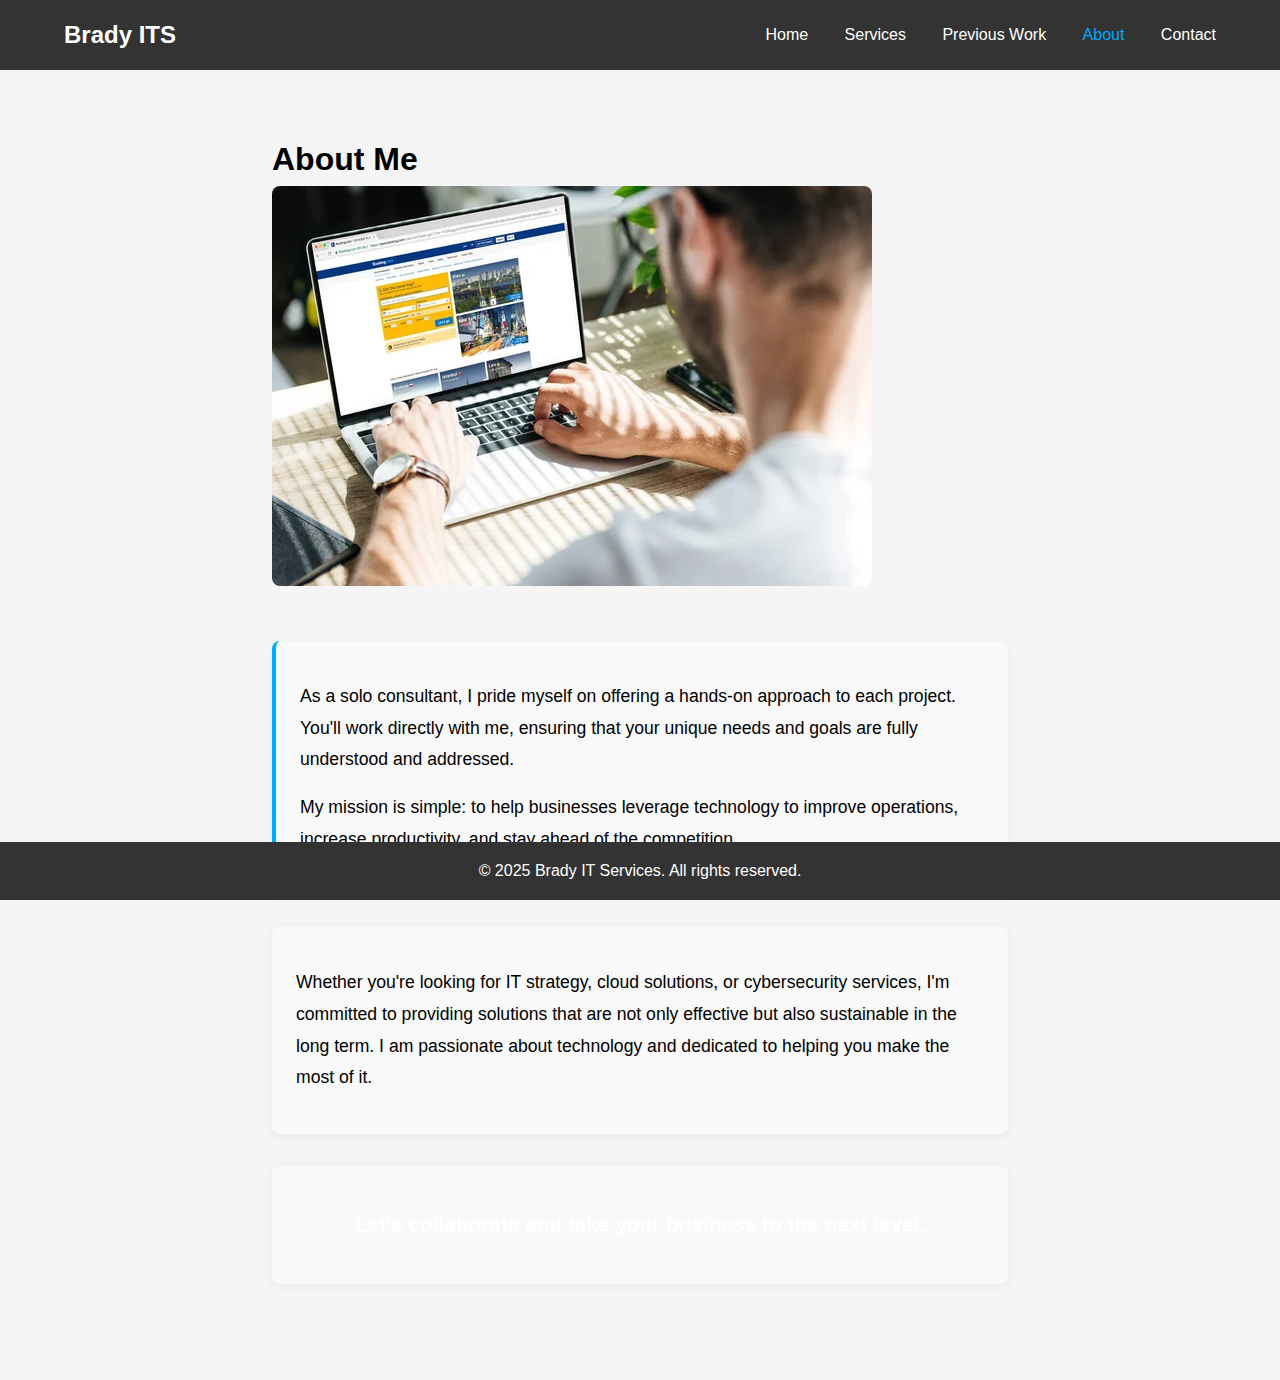
<file: about.html>
<!DOCTYPE html>
<html lang="en">

<head>
    <meta charset="UTF-8">
    <meta name="viewport" content="width=device-width, initial-scale=1.0">
    <title>About - Brady ITS</title>
    <link rel="stylesheet" href="style.css">
</head>

<body>
    <nav>
        <div class="logo">Brady ITS</div>
        <div class="nav-links">
            <a href="project.html">Home</a>
            <a href="services.html">Services</a>
            <a href="work.html">Previous Work</a>
            <a href="about.html" class="active">About</a>
            <a href="contact.html">Contact</a>
        </div>
    </nav>
    <main>
        <div class="content">
            <h1>About Me</h1>
            <img src="aboutimage.jpg" alt="About Me" class="about-image">
            <div class="about-content">
                <section class="mission-statement">
                    <p>As a solo consultant, I pride myself on offering a hands-on approach to each project. You'll work
                        directly with me, ensuring that your unique needs and goals are fully understood and addressed.
                    </p>

                    <p>My mission is simple: to help businesses leverage technology to improve operations, increase
                        productivity, and stay ahead of the competition.</p>
                </section>

                <section class="commitment">
                    <p>Whether you're looking for IT strategy, cloud solutions, or cybersecurity services, I'm committed
                        to providing solutions that are not only effective but also sustainable in the long term. I am
                        passionate about technology and dedicated to helping you make the most of it.</p>
                </section>

                <section class="call-to-action">
                    <p>Let's collaborate and take your business to the next level.</p>
                </section>
            </div>
        </div>
    </main>
    <footer>
        <p>&copy; 2025 Brady IT Services. All rights reserved.</p>
    </footer>
</body>

</html>
</file>
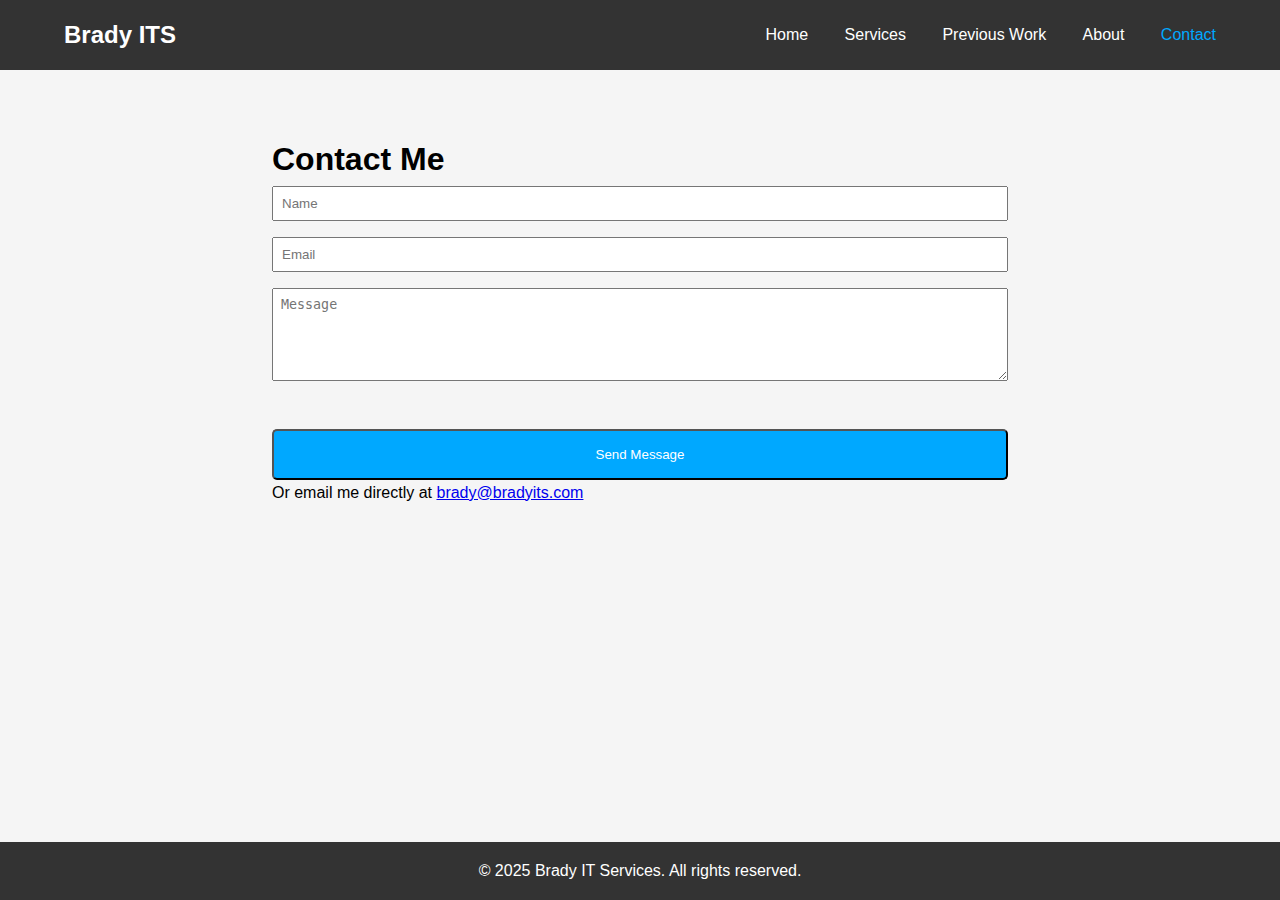
<file: contact.html>
<!DOCTYPE html>
<html lang="en">

<head>
    <meta charset="UTF-8">
    <meta name="viewport" content="width=device-width, initial-scale=1.0">
    <title>Contact - IT Consulting</title>
    <link rel="stylesheet" href="style.css">
</head>

<body>
    <nav>
        <div class="logo">Brady ITS</div>
        <div class="nav-links">
            <a href="project.html">Home</a>
            <a href="services.html">Services</a>
            <a href="work.html">Previous Work</a>
            <a href="about.html">About</a>
            <a href="contact.html" class="active">Contact</a>
        </div>
    </nav>
    <main>
        <div class="content">
            <h1>Contact Me</h1>
            <form class="contact-form">
                <input type="text" placeholder="Name" required>
                <input type="email" placeholder="Email" required>
                <textarea placeholder="Message" rows="5" required></textarea>
                <button type="submit" class="cta-button">Send Message</button>
            </form>
            <p>Or email me directly at <a href="mailto:brady@bradyits.com">brady@bradyits.com</a></p>
        </div>
    </main>
    <footer>
        <p>&copy; 2025 Brady IT Services. All rights reserved.</p>
    </footer>
</body>

</html>
</file>
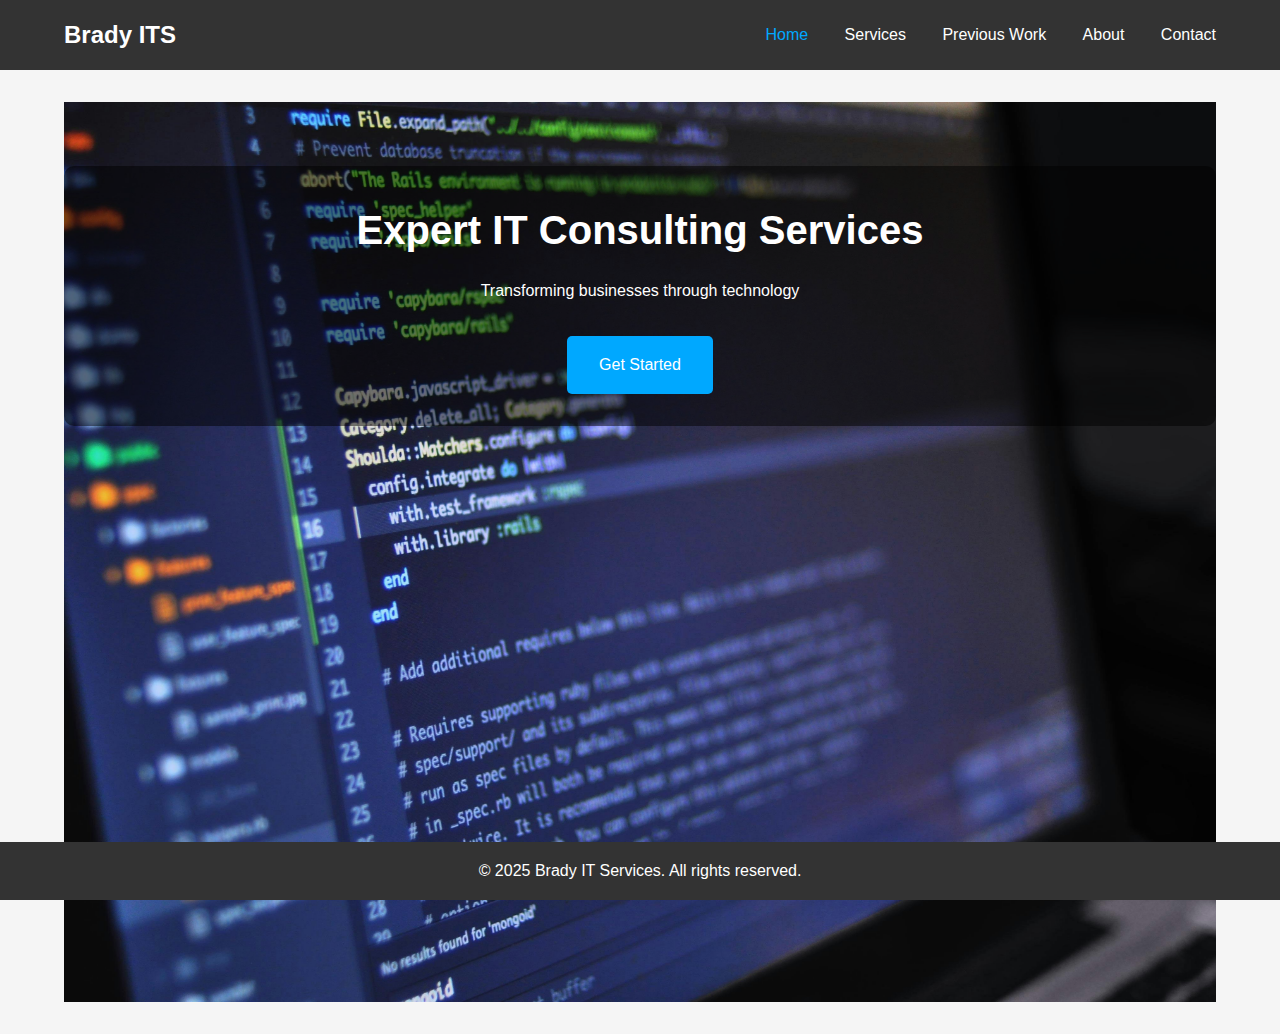
<file: project.html>
<!DOCTYPE html>
<html lang="en">

<head>
    <meta charset="UTF-8">
    <meta name="viewport" content="width=device-width, initial-scale=1.0">
    <title>IT Consulting Services</title>
    <link rel="stylesheet" href="style.css">
</head>

<body>
    <nav>
        <div class="logo">Brady ITS</div>
        <div class="nav-links">
            <a href="project.html" class="active">Home</a>
            <a href="services.html">Services</a>
            <a href="work.html">Previous Work</a>
            <a href="about.html">About</a>
            <a href="contact.html">Contact</a>
        </div>
    </nav>
    <main>
        <section class="hero">
            <div class="background-image"></div>
            <div class="hero-content">
                <h1>Expert IT Consulting Services</h1>
                <p>Transforming businesses through technology</p>
                <a href="contact.html" class="cta-button">Get Started</a>
            </div>
        </section>
    </main>
    <footer>
        <p>&copy; 2025 Brady IT Services. All rights reserved.</p>
    </footer>
</body>

</html>
</file>
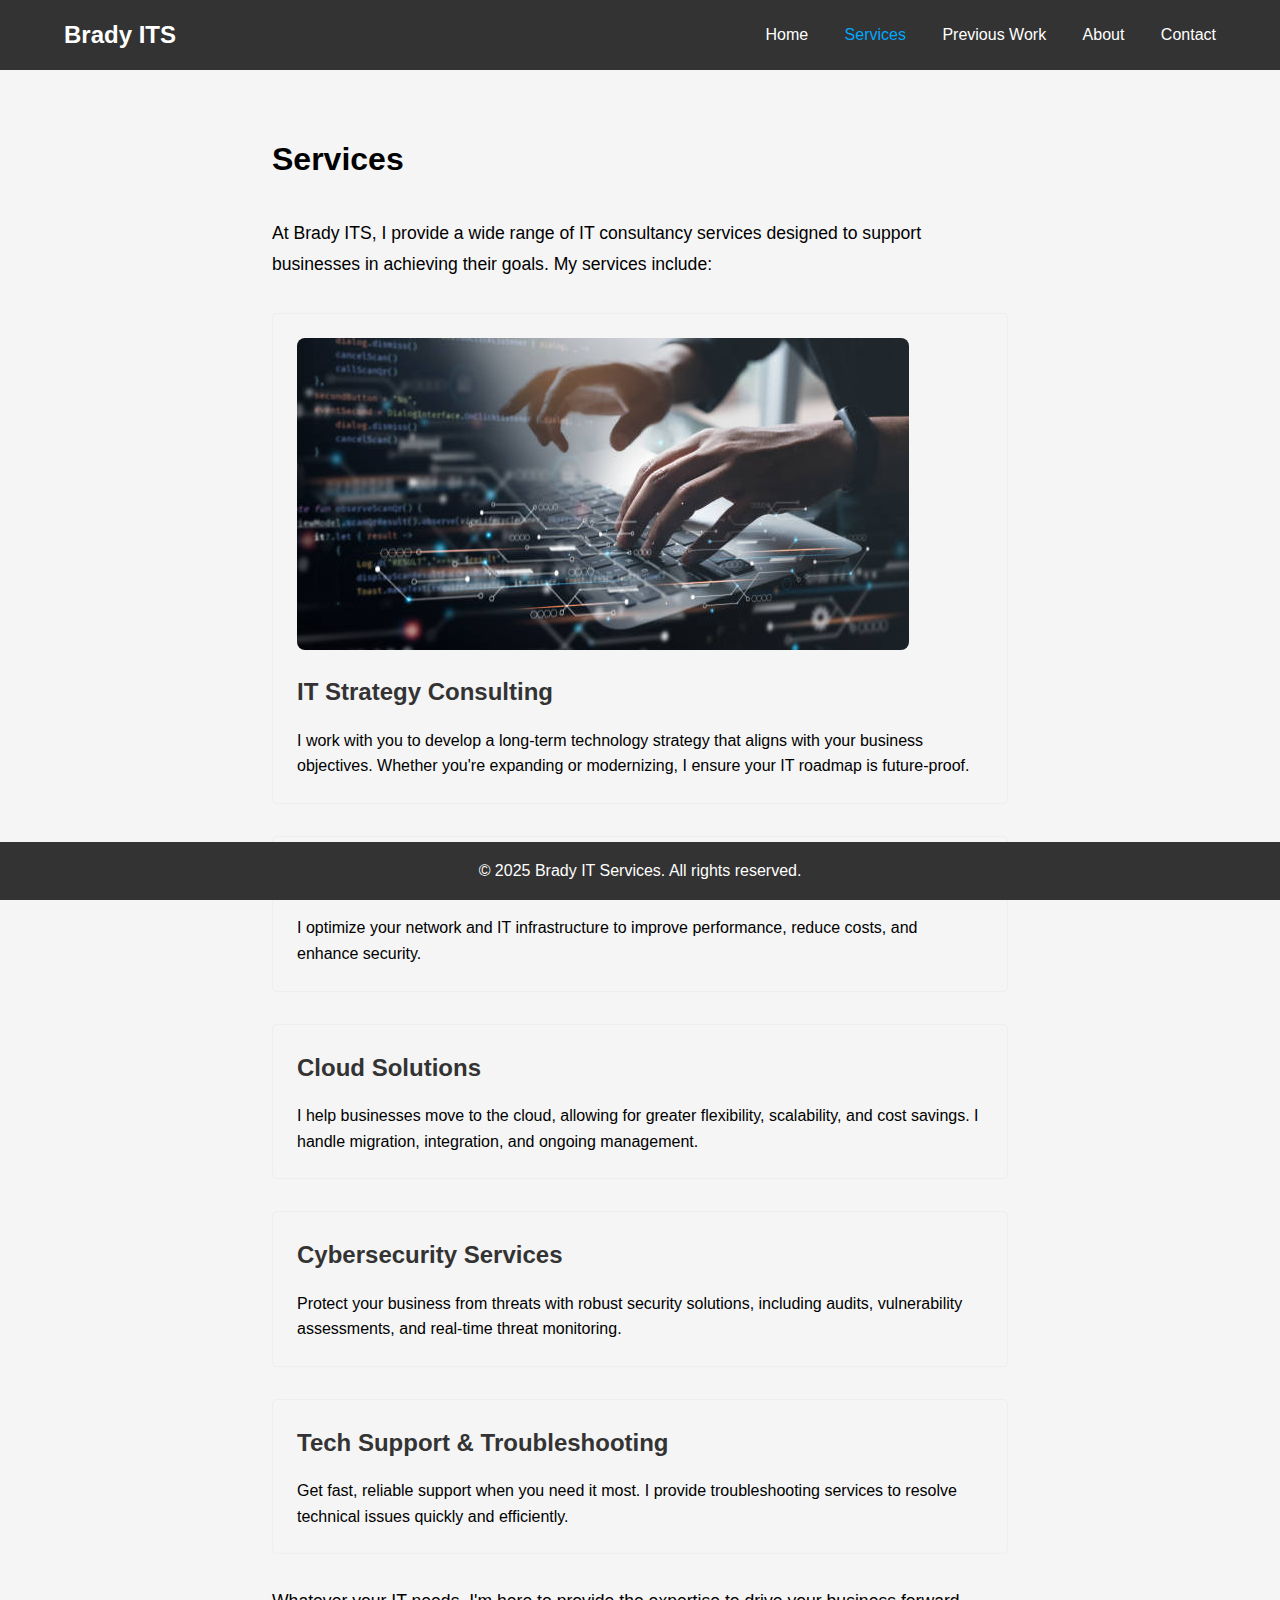
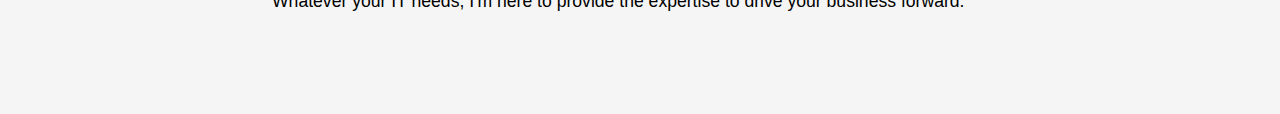
<file: services.html>
<!DOCTYPE html>
<html lang="en">

<head>
    <meta charset="UTF-8">
    <meta name="viewport" content="width=device-width, initial-scale=1.0">
    <title>Services - Brady ITS</title>
    <link rel="stylesheet" href="style.css">
</head>

<body>
    <nav>
        <div class="logo">Brady ITS</div>
        <div class="nav-links">
            <a href="project.html">Home</a>
            <a href="services.html" class="active">Services</a>
            <a href="work.html">Previous Work</a>
            <a href="about.html">About</a>
            <a href="contact.html">Contact</a>
        </div>
    </nav>
    <main>
        <div class="content">
            <h1>Services</h1>
            <p class="intro">At Brady ITS, I provide a wide range of IT consultancy services designed to support
                businesses in achieving their goals. My services include:</p>

            <div class="service-item">
                <img src="servicesimage.jpg" alt="IT Strategy" class="service-image">
                <h2>IT Strategy Consulting</h2>
                <p>I work with you to develop a long-term technology strategy that aligns with your business objectives.
                    Whether you're expanding or modernizing, I ensure your IT roadmap is future-proof.</p>
            </div>

            <div class="service-item">
                <h2>Network & Infrastructure Management</h2>
                <p>I optimize your network and IT infrastructure to improve performance, reduce costs, and enhance
                    security.</p>
            </div>

            <div class="service-item">
                <h2>Cloud Solutions</h2>
                <p>I help businesses move to the cloud, allowing for greater flexibility, scalability, and cost savings.
                    I handle migration, integration, and ongoing management.</p>
            </div>

            <div class="service-item">
                <h2>Cybersecurity Services</h2>
                <p>Protect your business from threats with robust security solutions, including audits, vulnerability
                    assessments, and real-time threat monitoring.</p>
            </div>

            <div class="service-item">
                <h2>Tech Support & Troubleshooting</h2>
                <p>Get fast, reliable support when you need it most. I provide troubleshooting services to resolve
                    technical issues quickly and efficiently.</p>
            </div>

            <p class="outro">Whatever your IT needs, I'm here to provide the expertise to drive your business forward.
            </p>
        </div>
    </main>
    <footer>
        <p>&copy; 2025 Brady IT Services. All rights reserved.</p>
    </footer>
</body>

</html>
</file>
<file: style.css>
* {
    margin: 0;
    padding: 0;
    box-sizing: border-box;
}

body {
    font-family: Arial, sans-serif;
    line-height: 1.6;
    background-color: #f5f5f5;
}

nav {
    display: flex;
    justify-content: space-between;
    align-items: center;
    padding: 1rem 5%;
    background: #333;
    color: white;
}

.logo {
    font-size: 1.5rem;
    font-weight: bold;
}

.nav-links a {
    color: white;
    text-decoration: none;
    margin-left: 2rem;
}

.nav-links a:hover,
.nav-links a.active {
    color: #00a8ff;
}

main {
    padding: 2rem 5%;
}

.hero {
    text-align: center;
    padding: 4rem 0;
    position: relative;
    height: 100vh;
    overflow: hidden;
}

.background-image {
    position: absolute;
    top: 0;
    left: 0;
    width: 100%;
    height: 100%;
    z-index: -1;
    background-image: url('backgroundimage.jpg');
    background-size: cover;
    background-position: center;
    background-repeat: no-repeat;
}

.hero-content {
    position: relative;
    z-index: 1;
    background: rgba(0, 0, 0, 0.5);
    padding: 2rem;
    border-radius: 10px;
    color: white;
}

.hero h1 {
    font-size: 2.5rem;
    margin-bottom: 1rem;
}

.cta-button {
    display: inline-block;
    padding: 1rem 2rem;
    background: #00a8ff;
    color: white;
    text-decoration: none;
    border-radius: 5px;
    margin-top: 2rem;
}

footer {
    text-align: center;
    padding: 1rem;
    background: #333;
    color: white;
    position: fixed;
    bottom: 0;
    width: 100%;
}

.content {
    max-width: 800px;
    margin: 0 auto;
    padding: 2rem;
}

.contact-form {
    display: grid;
    gap: 1rem;
}

.contact-form input,
.contact-form textarea {
    padding: 0.5rem;
}

.service-image,
.about-image,
.project-image {
    max-width: 100%;
    height: auto;
    border-radius: 8px;
    margin-bottom: 1rem;
}

.service-item {
    margin: 2rem 0;
    padding: 1.5rem;
    border: 1px solid #eee;
    border-radius: 5px;
    transition: all 0.3s ease;
}

.service-item:hover {
    box-shadow: 0 2px 15px rgba(0, 0, 0, 0.1);
}

.service-item h2 {
    color: #333;
    margin-bottom: 1rem;
}

.intro,
.outro {
    margin: 2rem 0;
    font-size: 1.1rem;
    line-height: 1.8;
}

.about-content {
    max-width: 800px;
    margin: 0 auto;
}

.about-content section {
    margin: 2rem 0;
    padding: 1.5rem;
    background: #f9f9f9;
    border-radius: 8px;
    box-shadow: 0 2px 10px rgba(0, 0, 0, 0.05);
}

.about-content p {
    margin: 1rem 0;
    font-size: 1.1rem;
    line-height: 1.8;
}

.mission-statement {
    border-left: 4px solid #00a8ff;
}

.call-to-action {
    text-align: center;
    background: #00a8ff;
    color: white;
}

.call-to-action p {
    font-size: 1.3rem;
    font-weight: bold;
}
</file>
